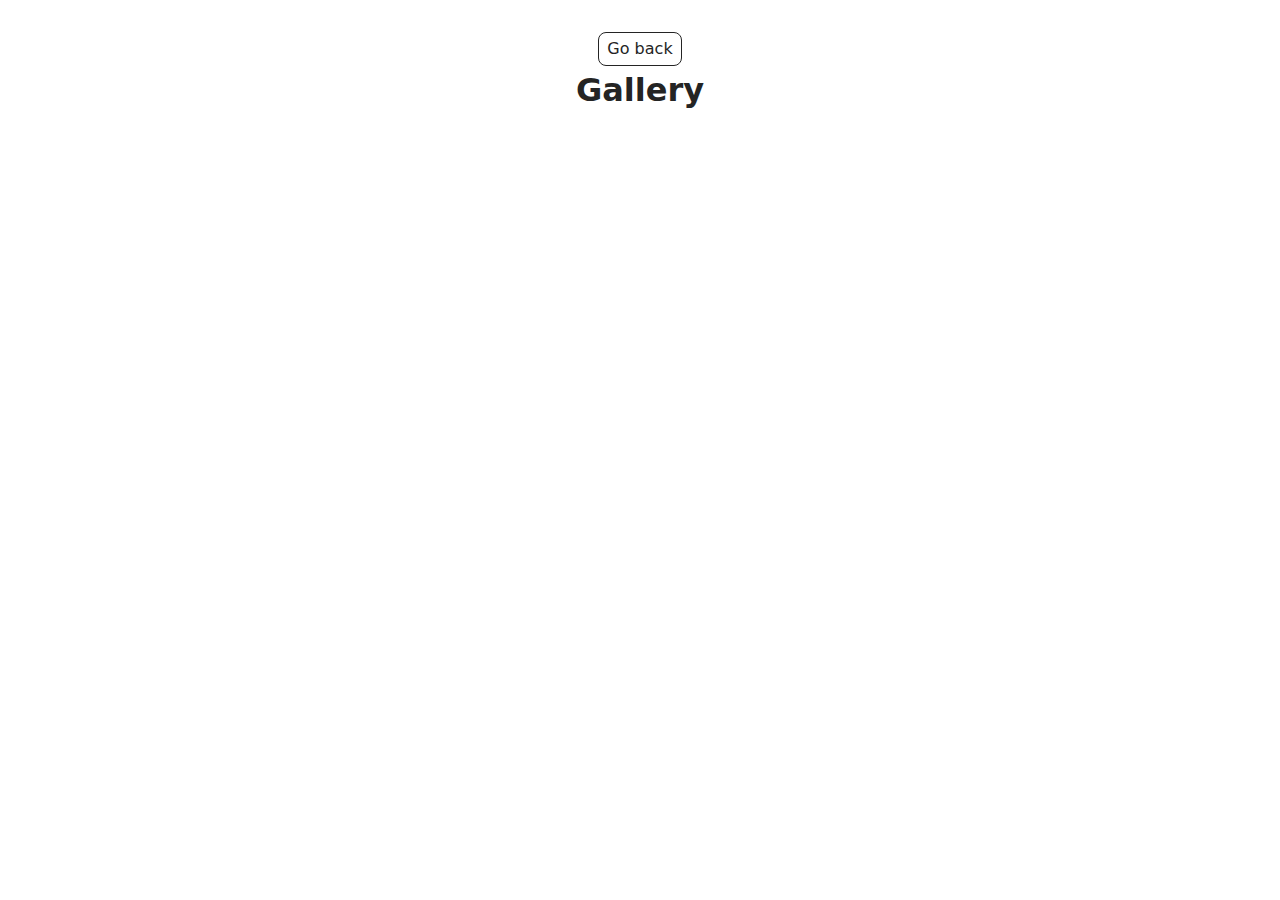
<file: src/1-gallery.html>
<!DOCTYPE html>
<html lang="en">
  <head>
    <meta charset="UTF-8" />
    <meta http-equiv="X-UA-Compatible" content="IE=edge" />
    <meta name="viewport" content="width=device-width, initial-scale=1.0" />
    <title>Page 2</title>
    <link rel="stylesheet" href="./css/styles.css" />
  </head>
  <body>
   

    <main>
      <div class="container">
        <a class="back-link" href="./index.html">Go back</a>
        <h1 class="main-title">
          Gallery
        </h1>
        
      </div>
    </main>

    <script type="module" src="./js/1-gallery.js"></script>
  </body>
</html>
</file>
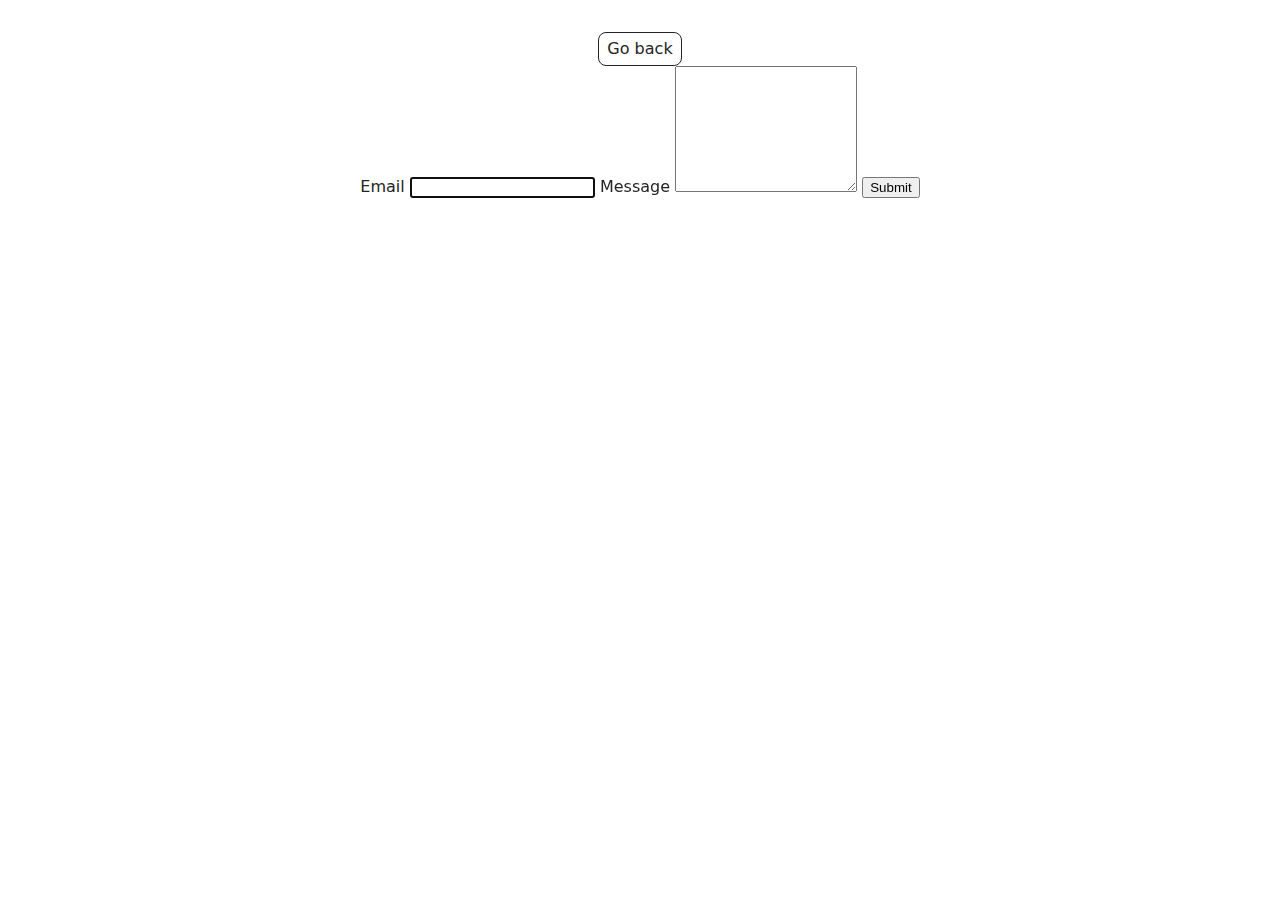
<file: src/2-form.html>
<!DOCTYPE html>
<html lang="en">
  <head>
    <meta charset="UTF-8" />
    <meta http-equiv="X-UA-Compatible" content="IE=edge" />
    <meta name="viewport" content="width=device-width, initial-scale=1.0" />
    <title>Page 3</title>
    <link rel="stylesheet" href="./css/styles.css" />
  </head>
  <body>
   
  

    <main>
      <div class="container">

        <a class="back-link" href="./index.html">Go back</a>
        <form class="feedback-form" autocomplete="off">
          <label class="title">
            Email
            <input type="email" name="email" autofocus />
          </label>
          <label class="title">
            Message
            <textarea name="message" rows="8"></textarea>
          </label>
          <button class="btnsubmit" type="submit">Submit</button>
        </form>
        
        
      </div>
    </main>

    <script type="module" src="./js/2-form.js"></script>
  </body>
</html>
</file>
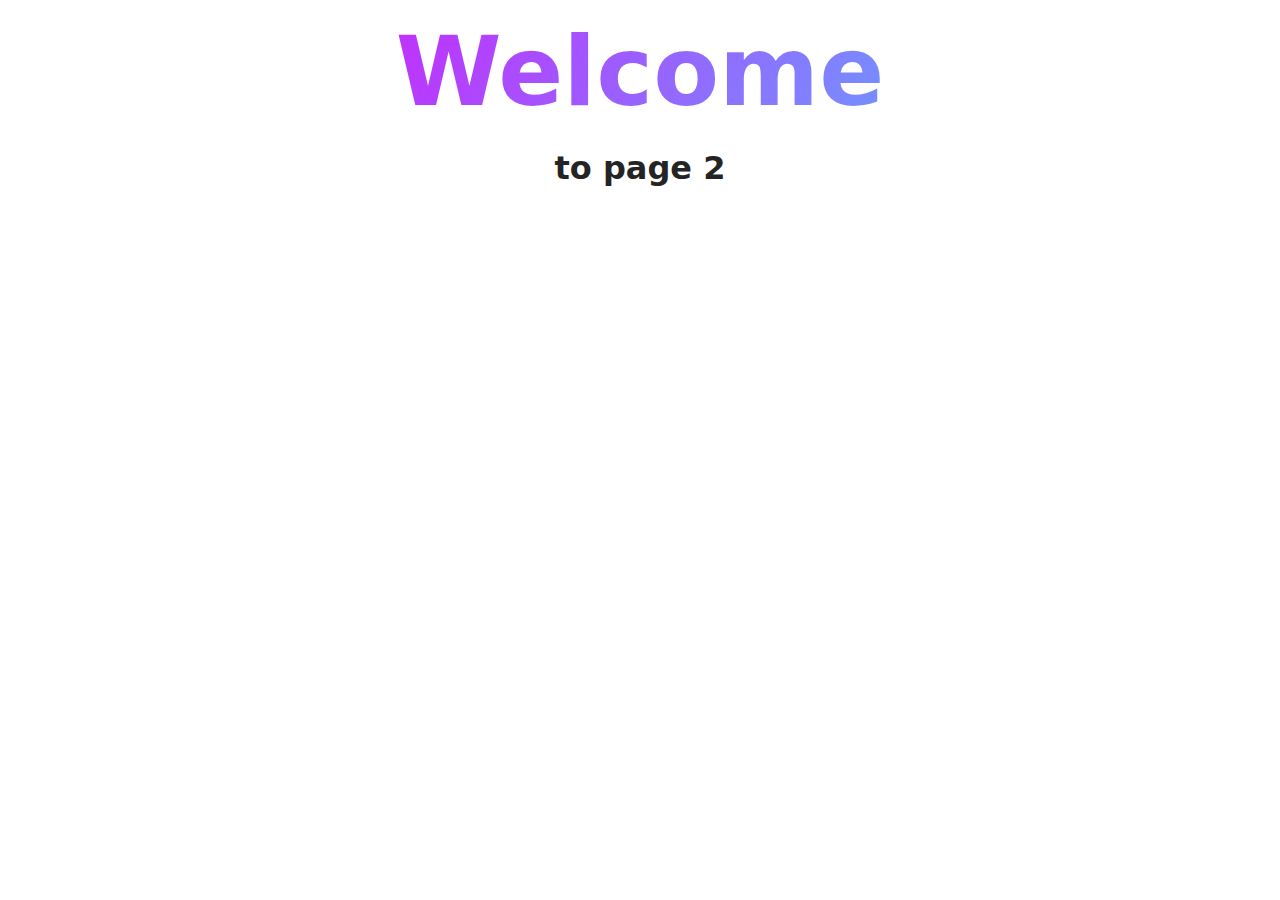
<file: src/page-2.html>
<!DOCTYPE html>
<html lang="en">
  <head>
    <meta charset="UTF-8" />
    <meta http-equiv="X-UA-Compatible" content="IE=edge" />
    <meta name="viewport" content="width=device-width, initial-scale=1.0" />
    <title>Page 2</title>
    <link rel="stylesheet" href="./css/styles.css" />
  </head>
  <body>
    <load
      src="./partials/header.html"
      icon-path="./img/sprite.svg#logo"
      highlight-act="active"
    />

    <main>
      <div class="container">
        <h1 class="main-title">
          <span class="main-title-gradient">Welcome</span> to page 2
        </h1>
        <load src="./partials/back-link.html" />
      </div>
    </main>

    <load src="./partials/footer.html" />
  </body>
</html>
</file>
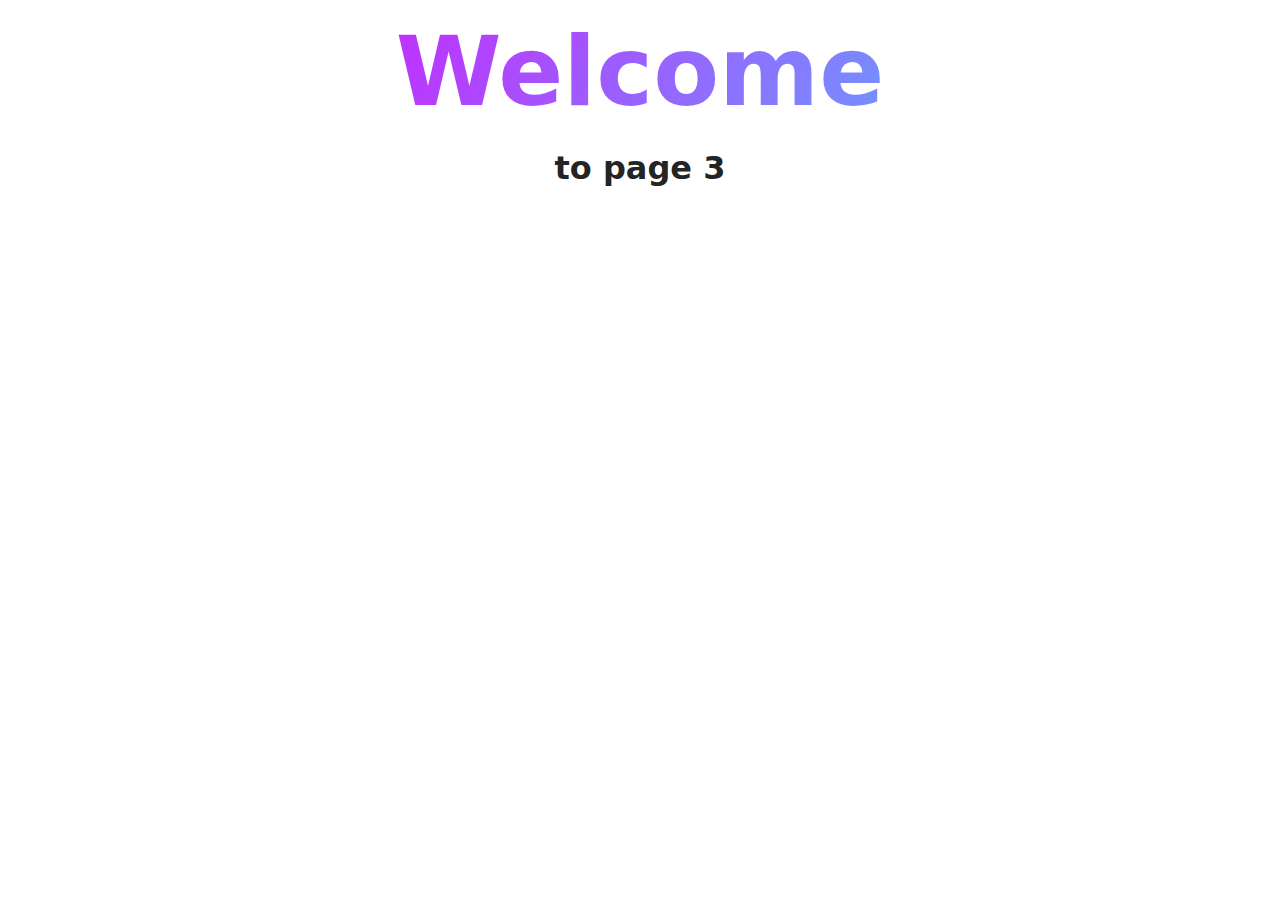
<file: src/page-3.html>
<!DOCTYPE html>
<html lang="en">
  <head>
    <meta charset="UTF-8" />
    <meta http-equiv="X-UA-Compatible" content="IE=edge" />
    <meta name="viewport" content="width=device-width, initial-scale=1.0" />
    <title>Page 3</title>
    <link rel="stylesheet" href="./css/styles.css" />
  </head>
  <body>
    <load
      src="./partials/header.html"
      icon-path="./img/sprite.svg#logo"
      highlight-curr="active"
    />

    <main>
      <div class="container">
        <h1 class="main-title">
          <span class="main-title-gradient">Welcome</span> to page 3
        </h1>
        <load src="./partials/back-link.html" />
      </div>
    </main>

    <load src="./partials/footer.html" />
  </body>
</html>
</file>
<file: src/css/styles.css>
/**
  |============================
  | include css partials with
  | default @import url()
  |============================
*/
/* Common styles */
@import url('./reset.css');
@import url('./base.css');
@import url('./container.css');
@import url('./animations.css');

/* Sections style */
@import url('./header.css');
@import url('./vite-promo.css');
@import url('./badges.css');
@import url('./back-link.css');
@import url('./footer.css');
</file>
